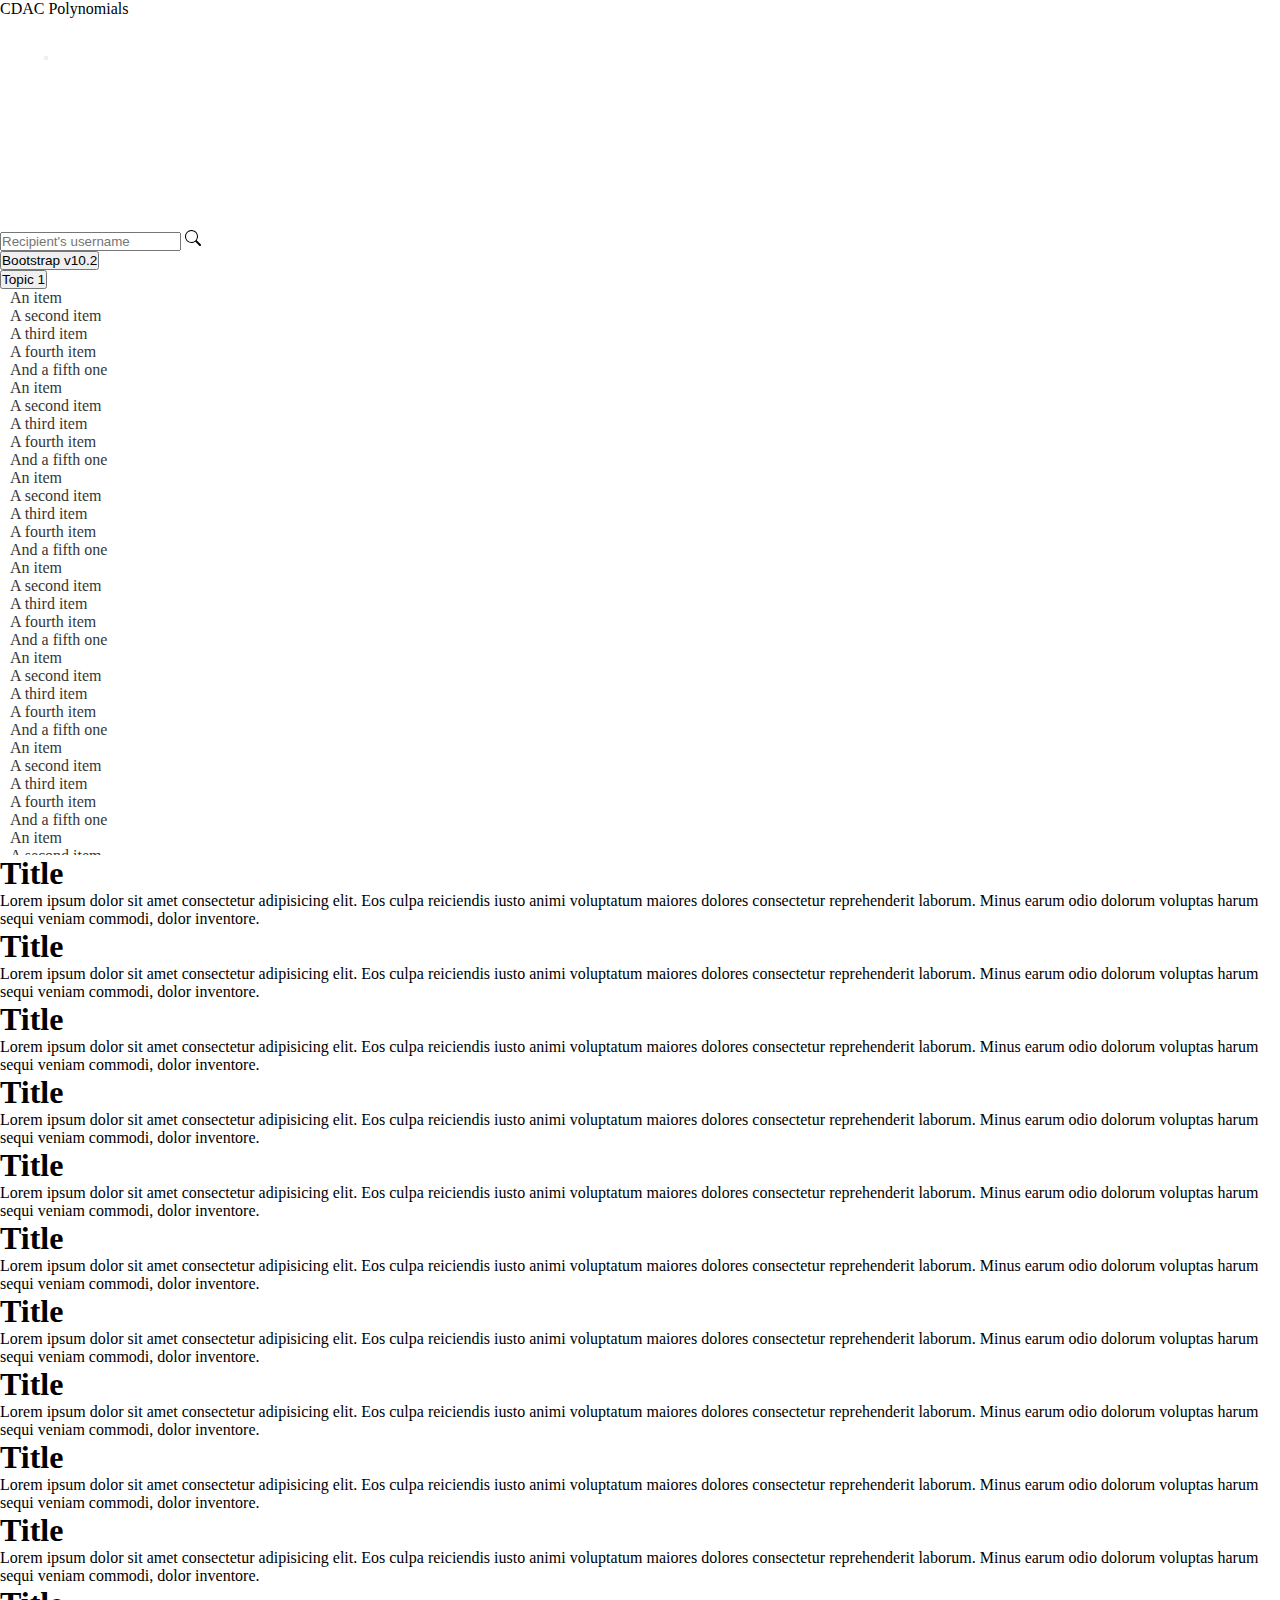
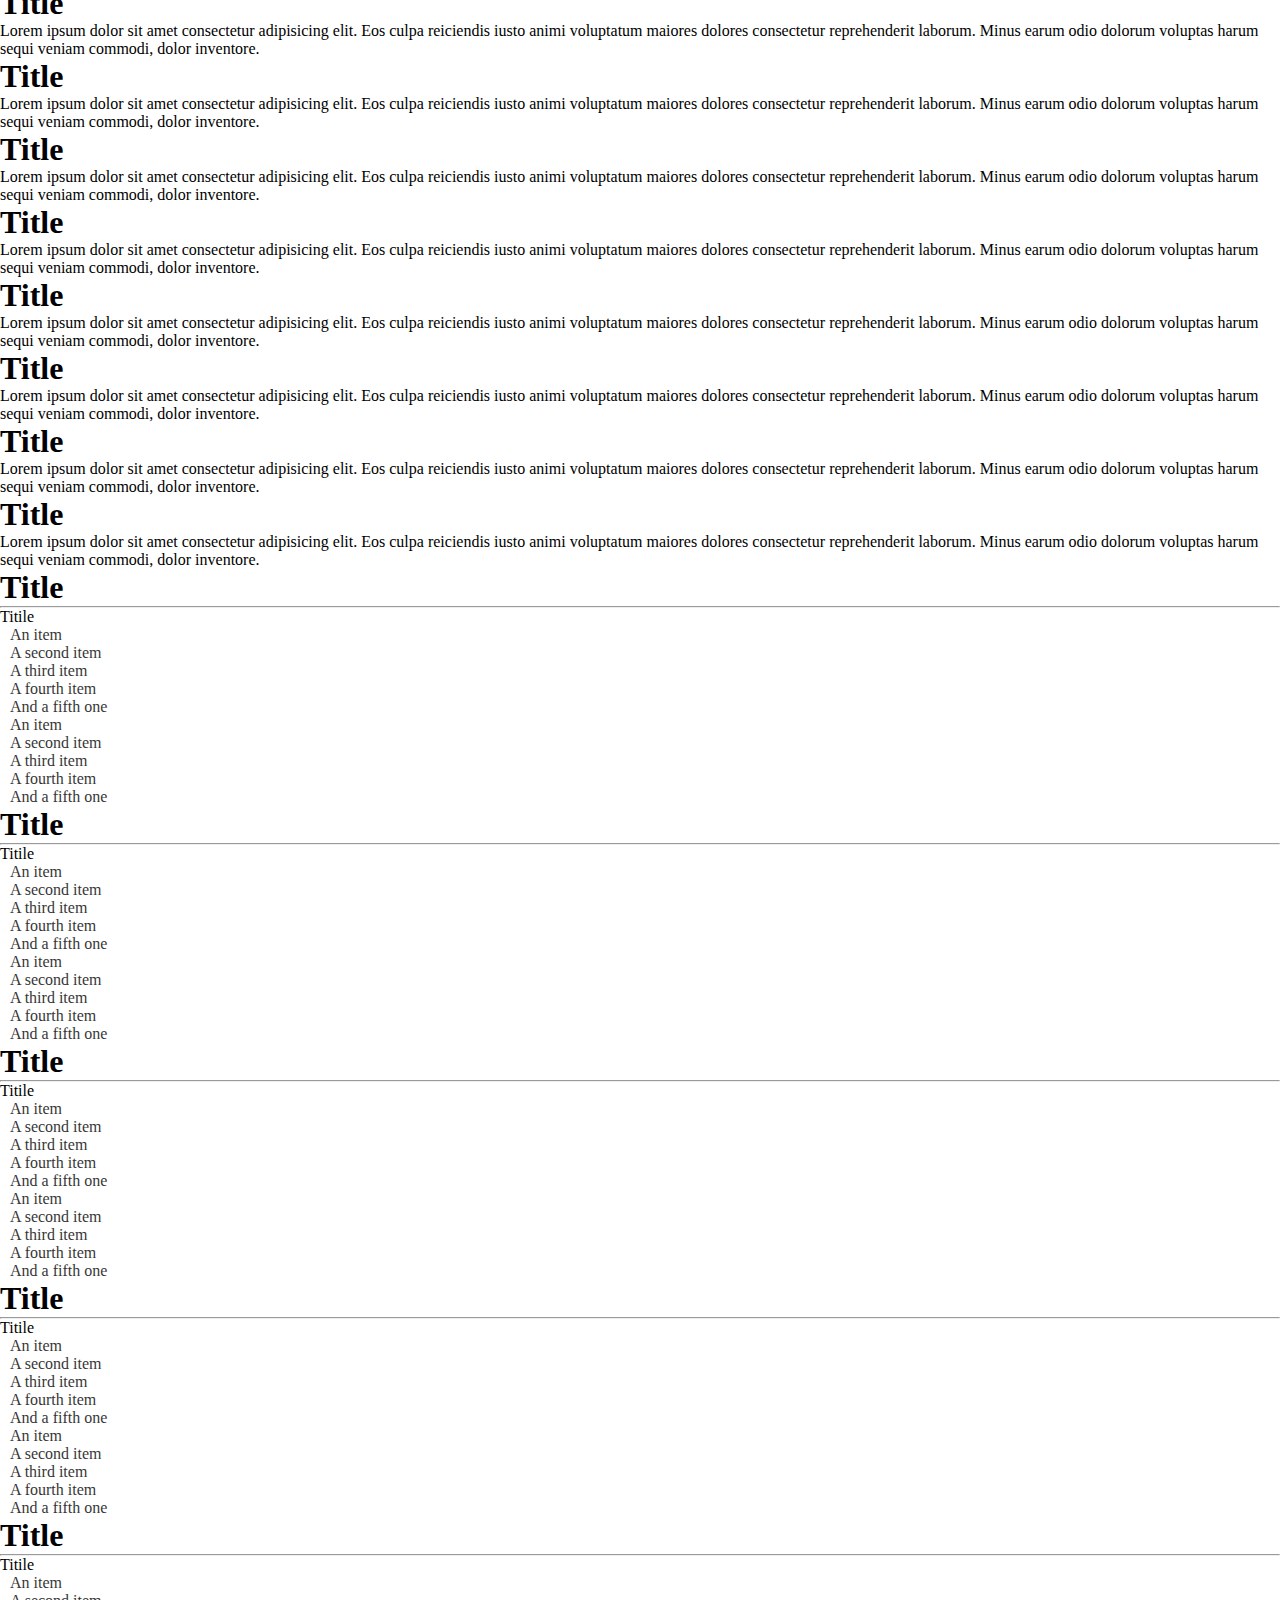
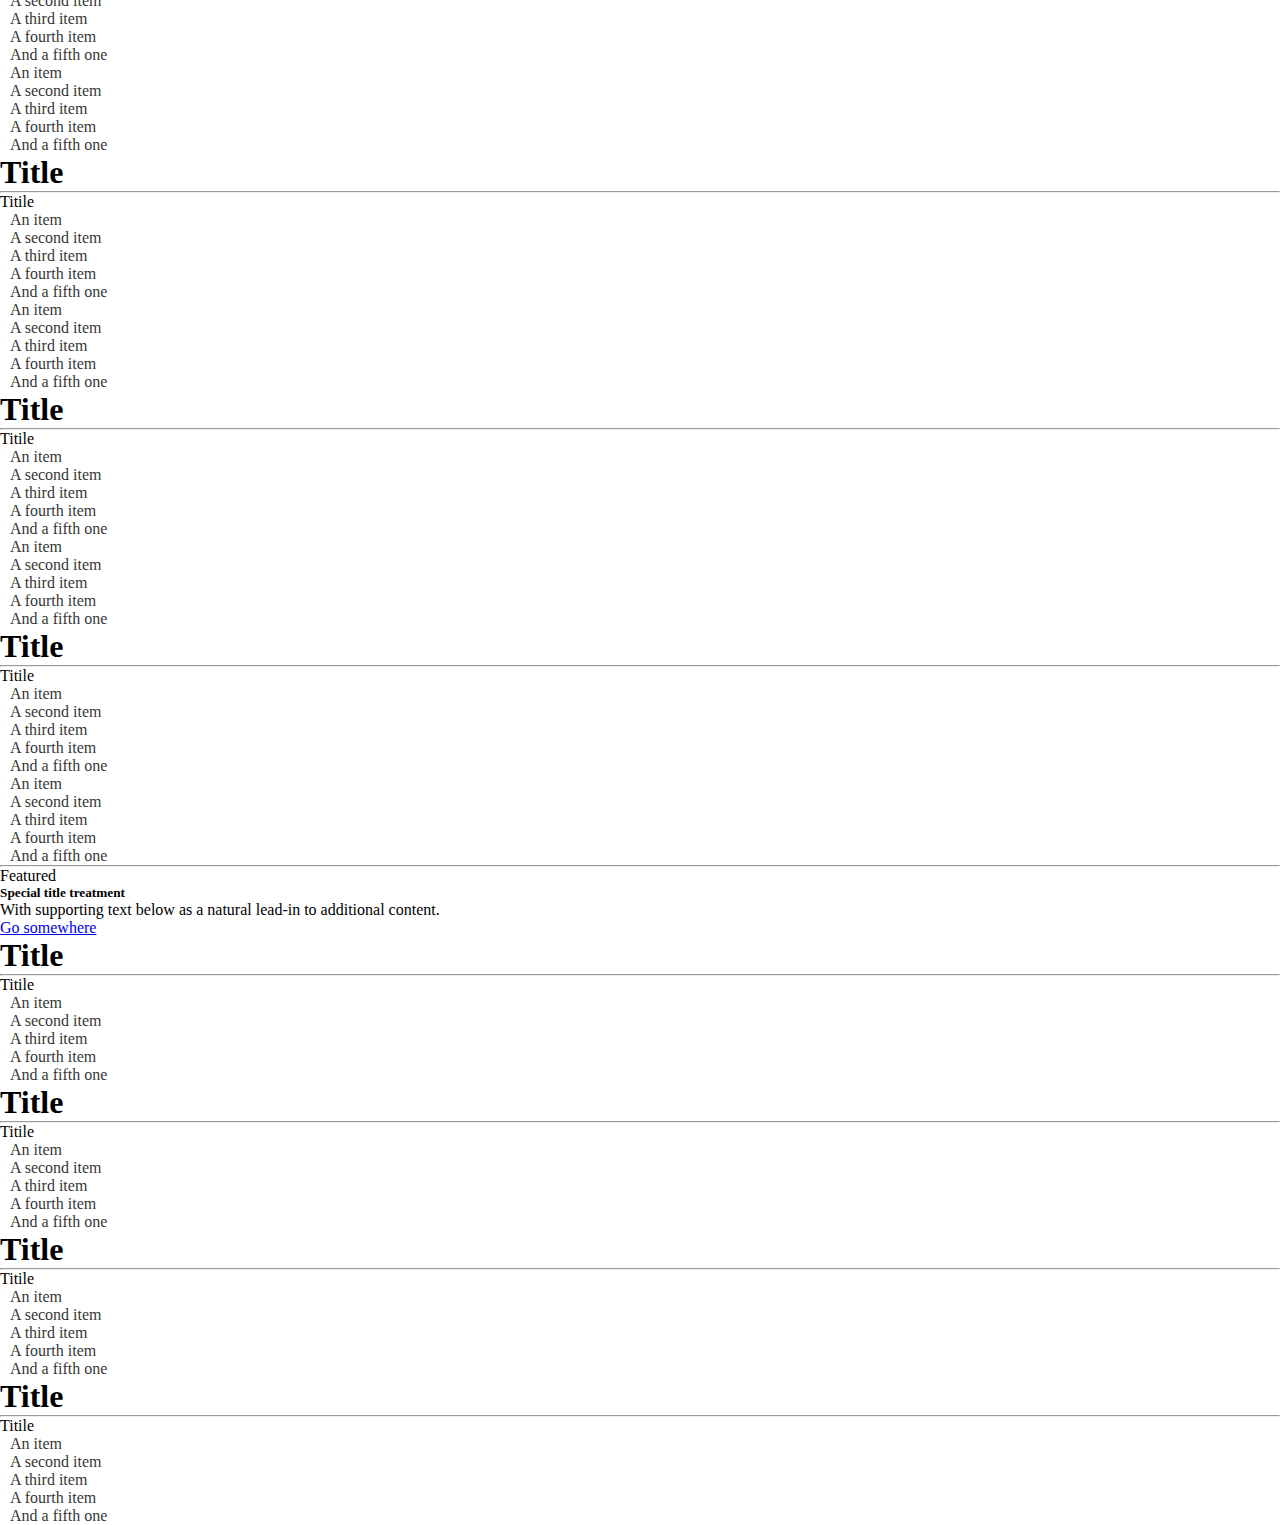
<file: index.html>
<!DOCTYPE html>
<html lang="en">

<head>
    <meta charset="UTF-8">
    <meta name="viewport" content="width=device-width, initial-scale=1.0">
    <title>CDAC|Home</title>
    <link href="https://cdn.jsdelivr.net/npm/bootstrap@5.0.2/dist/css/bootstrap.min.css" rel="stylesheet"
        integrity="sha384-EVSTQN3/azprG1Anm3QDgpJLIm9Nao0Yz1ztcQTwFspd3yD65VohhpuuCOmLASjC" crossorigin="anonymous">
    <link href="assets/css/style.css" rel="stylesheet" type="text/css" />
</head>

<body>
    <div class="container-fluid">
        <header class="">
            <div class="row">
                <div class="col-12 p-0">
                    <div class="alert alert-info text-center mb-0" role="alert">
                        CDAC Polynomials
                    </div>
                </div>
            </div>
            <div class="row bg-primary nav-row">
                <div class="col-4 p-0">
                    <nav class="navbar navbar-expand-lg navbar-light bg-light text-white">
                        <div class="container-fluid">
                            <a class="navbar-brand" href="#">
                                <svg xmlns="http://www.w3.org/2000/svg" width="16" height="16" fill="currentColor"
                                    class="bi bi-bootstrap" viewBox="0 0 16 16">
                                    <path
                                        d="M5.062 12h3.475c1.804 0 2.888-.908 2.888-2.396 0-1.102-.761-1.916-1.904-2.034v-.1c.832-.14 1.482-.93 1.482-1.816 0-1.3-.955-2.11-2.542-2.11H5.062zm1.313-4.875V4.658h1.78c.973 0 1.542.457 1.542 1.237 0 .802-.604 1.23-1.764 1.23zm0 3.762V8.162h1.822c1.236 0 1.887.463 1.887 1.348 0 .896-.627 1.377-1.811 1.377z" />
                                    <path
                                        d="M0 4a4 4 0 0 1 4-4h8a4 4 0 0 1 4 4v8a4 4 0 0 1-4 4H4a4 4 0 0 1-4-4zm4-3a3 3 0 0 0-3 3v8a3 3 0 0 0 3 3h8a3 3 0 0 0 3-3V4a3 3 0 0 0-3-3z" />
                                </svg>
                            </a>
                            <button class="navbar-toggler" type="button" data-bs-toggle="collapse"
                                data-bs-target="#navbarNav" aria-controls="navbarNav" aria-expanded="false"
                                aria-label="Toggle navigation">
                                <span class="navbar-toggler-icon"></span>
                            </button>
                            <div class="collapse navbar-collapse" id="navbarNav">
                                <ul class="navbar-nav">
                                    <li class="nav-item">
                                        <a class="nav-link active" aria-current="page" href="index.html">Home</a>
                                    </li>
                                    <li class="nav-item">
                                        <a class="nav-link" href="contact.html">Contact</a>
                                    </li>
                                    <li class="nav-item">
                                        <a class="nav-link" href="about.html">About</a>
                                    </li>
                                    <li class="nav-item">
                                        <a class="nav-link" href="services.html">Services</a>
                                    </li>
                                    <li class="nav-item">
                                        <a class="nav-link  btn btn-info btn-sm px-3" href="login.html">Login</a>
                                    </li>
                                    <li class="nav-item">
                                        <a class="nav-link btn btn-success btn-sm px-3 ms-2" href="register.html">Register</a>
                                    </li>

                                </ul>
                            </div>
                        </div>
                    </nav>
                </div>
                <div class="col-6"></div>
                <div class="col-2">
                    <ul class="nav">
                        <li class="nav-item">
                            <a class="nav-link" href="https://x.com/?lang=en">
                                <svg xmlns="http://www.w3.org/2000/svg" width="16" height="16" fill="currentColor"
                                    class="bi bi-twitter" viewBox="0 0 16 16">
                                    <path
                                        d="M5.026 15c6.038 0 9.341-5.003 9.341-9.334q.002-.211-.006-.422A6.7 6.7 0 0 0 16 3.542a6.7 6.7 0 0 1-1.889.518 3.3 3.3 0 0 0 1.447-1.817 6.5 6.5 0 0 1-2.087.793A3.286 3.286 0 0 0 7.875 6.03a9.32 9.32 0 0 1-6.767-3.429 3.29 3.29 0 0 0 1.018 4.382A3.3 3.3 0 0 1 .64 6.575v.045a3.29 3.29 0 0 0 2.632 3.218 3.2 3.2 0 0 1-.865.115 3 3 0 0 1-.614-.057 3.28 3.28 0 0 0 3.067 2.277A6.6 6.6 0 0 1 .78 13.58a6 6 0 0 1-.78-.045A9.34 9.34 0 0 0 5.026 15" />
                                </svg>
                            </a>
                        </li>
                        <li class="nav-item">
                            <a class="nav-link" href="https://github.com/">
                                <svg xmlns="http://www.w3.org/2000/svg" width="16" height="16" fill="currentColor"
                                    class="bi bi-github" viewBox="0 0 16 16">
                                    <path
                                        d="M8 0C3.58 0 0 3.58 0 8c0 3.54 2.29 6.53 5.47 7.59.4.07.55-.17.55-.38 0-.19-.01-.82-.01-1.49-2.01.37-2.53-.49-2.69-.94-.09-.23-.48-.94-.82-1.13-.28-.15-.68-.52-.01-.53.63-.01 1.08.58 1.23.82.72 1.21 1.87.87 2.33.66.07-.52.28-.87.51-1.07-1.78-.2-3.64-.89-3.64-3.95 0-.87.31-1.59.82-2.15-.08-.2-.36-1.02.08-2.12 0 0 .67-.21 2.2.82.64-.18 1.32-.27 2-.27s1.36.09 2 .27c1.53-1.04 2.2-.82 2.2-.82.44 1.1.16 1.92.08 2.12.51.56.82 1.27.82 2.15 0 3.07-1.87 3.75-3.65 3.95.29.25.54.73.54 1.48 0 1.07-.01 1.93-.01 2.2 0 .21.15.46.55.38A8.01 8.01 0 0 0 16 8c0-4.42-3.58-8-8-8" />
                                </svg>
                            </a>
                        </li>
                        <li class="nav-item">
                            <a class="nav-link" href="">
                                <svg xmlns="http://www.w3.org/2000/svg" width="16" height="16" fill="currentColor"
                                    class="bi bi-opencollective" viewBox="0 0 16 16">
                                    <path fill-opacity=".4"
                                        d="M12.995 8.195c0 .937-.312 1.912-.78 2.693l1.99 1.99c.976-1.327 1.6-2.966 1.6-4.683 0-1.795-.624-3.434-1.561-4.76l-2.068 2.028c.468.781.78 1.679.78 2.732z" />
                                    <path
                                        d="M8 13.151a4.995 4.995 0 1 1 0-9.99c1.015 0 1.951.273 2.732.82l1.95-2.03a7.805 7.805 0 1 0 .04 12.449l-1.951-2.03a5.07 5.07 0 0 1-2.732.781z" />
                                </svg>
                            </a>
                        </li>

                    </ul>
                </div>
            </div>

            <div class="row shadow">
                <div class="col-3 p-0">
                    <div class="input-group py-2">
                        <input type="text" class="form-control" placeholder="Recipient's username"
                            aria-label="Recipient's username" aria-describedby="basic-addon2">
                        <span class="input-group-text" id="basic-addon2">
                            <svg xmlns="http://www.w3.org/2000/svg" width="16" height="16" fill="currentColor"
                                class="bi bi-search" viewBox="0 0 16 16">
                                <path
                                    d="M11.742 10.344a6.5 6.5 0 1 0-1.397 1.398h-.001q.044.06.098.115l3.85 3.85a1 1 0 0 0 1.415-1.414l-3.85-3.85a1 1 0 0 0-.115-.1zM12 6.5a5.5 5.5 0 1 1-11 0 5.5 5.5 0 0 1 11 0" />
                            </svg>
                        </span>
                    </div>
                </div>
                <div class="col-7"></div>
                <div class="col-2 py-2">
                    <button type="button" class="btn btn-outline-danger">Bootstrap v10.2</button>
                </div>
            </div>
        </header>
        <main>
            <div class="row pt-3">
                <div class="col-2 pt-5 links-div">


                    <div class="accordion" id="acc">
                        <div class="accordion-item">
                          
                            <button class="accordion-button" type="button" data-bs-toggle="collapse" data-bs-target="#first" >
                              Topic 1
                            </button>
                          
                          <div id="first" class="accordion-collapse collapse show"  data-bs-parent="#acc">
                            <ul class="list-group">
                                <li class="list-group-item">An item</li>
                                <li class="list-group-item">A second item</li>
                                <li class="list-group-item">A third item</li>
                                <li class="list-group-item">A fourth item</li>
                                <li class="list-group-item">And a fifth one</li>
                                <li class="list-group-item">An item</li>
                                <li class="list-group-item">A second item</li>
                                <li class="list-group-item">A third item</li>
                                <li class="list-group-item">A fourth item</li>
                                <li class="list-group-item">And a fifth one</li>
                                <li class="list-group-item">An item</li>
                                <li class="list-group-item">A second item</li>
                                <li class="list-group-item">A third item</li>
                                <li class="list-group-item">A fourth item</li>
                                <li class="list-group-item">And a fifth one</li>
                                <li class="list-group-item">An item</li>
                                <li class="list-group-item">A second item</li>
                                <li class="list-group-item">A third item</li>
                                <li class="list-group-item">A fourth item</li>
                                <li class="list-group-item">And a fifth one</li>
                                <li class="list-group-item">An item</li>
                                <li class="list-group-item">A second item</li>
                                <li class="list-group-item">A third item</li>
                                <li class="list-group-item">A fourth item</li>
                                <li class="list-group-item">And a fifth one</li>
                                <li class="list-group-item">An item</li>
                                <li class="list-group-item">A second item</li>
                                <li class="list-group-item">A third item</li>
                                <li class="list-group-item">A fourth item</li>
                                <li class="list-group-item">And a fifth one</li>
                                <li class="list-group-item">An item</li>
                                <li class="list-group-item">A second item</li>
                                <li class="list-group-item">A third item</li>
                                <li class="list-group-item">A fourth item</li>
                                <li class="list-group-item">And a fifth one</li>
                                <li class="list-group-item">An item</li>
                                <li class="list-group-item">A second item</li>
                                <li class="list-group-item">A third item</li>
                                <li class="list-group-item">A fourth item</li>
                                <li class="list-group-item">And a fifth one</li>
                                <li class="list-group-item">An item</li>
                                <li class="list-group-item">A second item</li>
                                <li class="list-group-item">A third item</li>
                                <li class="list-group-item">A fourth item</li>
                                <li class="list-group-item">And a fifth one</li>
                                <li class="list-group-item">An item</li>
                                <li class="list-group-item">A second item</li>
                                <li class="list-group-item">A third item</li>
                                <li class="list-group-item">A fourth item</li>
                                <li class="list-group-item">And a fifth one</li>
                                <li class="list-group-item">An item</li>
                                <li class="list-group-item">A second item</li>
                                <li class="list-group-item">A third item</li>
                                <li class="list-group-item">A fourth item</li>
                                <li class="list-group-item">And a fifth one</li>
                            </ul>
                          </div>
                        </div>
                        <div class="accordion-item">
                          
                            <button class="accordion-button" type="button" data-bs-toggle="collapse" data-bs-target="#second" >
                                Topic 2
                            </button>
                          
                          <div id="second" class="accordion-collapse collapse show"  data-bs-parent="#acc">
                            <ul class="list-group">
                                <li class="list-group-item">An item</li>
                                <li class="list-group-item">A second item</li>
                                <li class="list-group-item">A third item</li>
                                <li class="list-group-item">A fourth item</li>
                                <li class="list-group-item">And a fifth one</li>
                                <li class="list-group-item">An item</li>
                                <li class="list-group-item">A second item</li>
                                <li class="list-group-item">A third item</li>
                                <li class="list-group-item">A fourth item</li>
                                <li class="list-group-item">And a fifth one</li>
                                <li class="list-group-item">An item</li>
                                <li class="list-group-item">A second item</li>
                                <li class="list-group-item">A third item</li>
                                <li class="list-group-item">A fourth item</li>
                                <li class="list-group-item">And a fifth one</li>
                                <li class="list-group-item">An item</li>
                                <li class="list-group-item">A second item</li>
                                <li class="list-group-item">A third item</li>
                                <li class="list-group-item">A fourth item</li>
                                <li class="list-group-item">And a fifth one</li>
                                <li class="list-group-item">An item</li>
                                <li class="list-group-item">A second item</li>
                                <li class="list-group-item">A third item</li>
                                <li class="list-group-item">A fourth item</li>
                                <li class="list-group-item">And a fifth one</li>
                                <li class="list-group-item">An item</li>
                                <li class="list-group-item">A second item</li>
                                <li class="list-group-item">A third item</li>
                                <li class="list-group-item">A fourth item</li>
                                <li class="list-group-item">And a fifth one</li>
                                <li class="list-group-item">An item</li>
                                <li class="list-group-item">A second item</li>
                                <li class="list-group-item">A third item</li>
                                <li class="list-group-item">A fourth item</li>
                                <li class="list-group-item">And a fifth one</li>
                                <li class="list-group-item">An item</li>
                                <li class="list-group-item">A second item</li>
                                <li class="list-group-item">A third item</li>
                                <li class="list-group-item">A fourth item</li>
                                <li class="list-group-item">And a fifth one</li>
                                <li class="list-group-item">An item</li>
                                <li class="list-group-item">A second item</li>
                                <li class="list-group-item">A third item</li>
                                <li class="list-group-item">A fourth item</li>
                                <li class="list-group-item">And a fifth one</li>
                                <li class="list-group-item">An item</li>
                                <li class="list-group-item">A second item</li>
                                <li class="list-group-item">A third item</li>
                                <li class="list-group-item">A fourth item</li>
                                <li class="list-group-item">And a fifth one</li>
                                <li class="list-group-item">An item</li>
                                <li class="list-group-item">A second item</li>
                                <li class="list-group-item">A third item</li>
                                <li class="list-group-item">A fourth item</li>
                                <li class="list-group-item">And a fifth one</li>
                            </ul>
                          </div>
                        </div>
                        <div class="accordion-item">
                          
                            <button class="accordion-button" type="button" data-bs-toggle="collapse" data-bs-target="#three" >
                                Topic 3
                            </button>
                          
                          <div id="three" class="accordion-collapse collapse show"  data-bs-parent="#acc">
                            <ul class="list-group">
                                <li class="list-group-item">An item</li>
                                <li class="list-group-item">A second item</li>
                                <li class="list-group-item">A third item</li>
                                <li class="list-group-item">A fourth item</li>
                                <li class="list-group-item">And a fifth one</li>
                                <li class="list-group-item">An item</li>
                                <li class="list-group-item">A second item</li>
                                <li class="list-group-item">A third item</li>
                                <li class="list-group-item">A fourth item</li>
                                <li class="list-group-item">And a fifth one</li>
                                <li class="list-group-item">An item</li>
                                <li class="list-group-item">A second item</li>
                                <li class="list-group-item">A third item</li>
                                <li class="list-group-item">A fourth item</li>
                                <li class="list-group-item">And a fifth one</li>
                                <li class="list-group-item">An item</li>
                                <li class="list-group-item">A second item</li>
                                <li class="list-group-item">A third item</li>
                                <li class="list-group-item">A fourth item</li>
                                <li class="list-group-item">And a fifth one</li>
                                <li class="list-group-item">An item</li>
                                <li class="list-group-item">A second item</li>
                                <li class="list-group-item">A third item</li>
                                <li class="list-group-item">A fourth item</li>
                                <li class="list-group-item">And a fifth one</li>
                                <li class="list-group-item">An item</li>
                                <li class="list-group-item">A second item</li>
                                <li class="list-group-item">A third item</li>
                                <li class="list-group-item">A fourth item</li>
                                <li class="list-group-item">And a fifth one</li>
                                <li class="list-group-item">An item</li>
                                <li class="list-group-item">A second item</li>
                                <li class="list-group-item">A third item</li>
                                <li class="list-group-item">A fourth item</li>
                                <li class="list-group-item">And a fifth one</li>
                                <li class="list-group-item">An item</li>
                                <li class="list-group-item">A second item</li>
                                <li class="list-group-item">A third item</li>
                                <li class="list-group-item">A fourth item</li>
                                <li class="list-group-item">And a fifth one</li>
                                <li class="list-group-item">An item</li>
                                <li class="list-group-item">A second item</li>
                                <li class="list-group-item">A third item</li>
                                <li class="list-group-item">A fourth item</li>
                                <li class="list-group-item">And a fifth one</li>
                                <li class="list-group-item">An item</li>
                                <li class="list-group-item">A second item</li>
                                <li class="list-group-item">A third item</li>
                                <li class="list-group-item">A fourth item</li>
                                <li class="list-group-item">And a fifth one</li>
                                <li class="list-group-item">An item</li>
                                <li class="list-group-item">A second item</li>
                                <li class="list-group-item">A third item</li>
                                <li class="list-group-item">A fourth item</li>
                                <li class="list-group-item">And a fifth one</li>
                            </ul>
                          </div>
                        </div>
                      
                      </div>




                   
                  
                </div>
                <div class="col-8">
                    <div class="container">
                        <div class="alert alert-light" role="alert">
                            <h1 class="display-6">
                                Title
                            </h1>
                            <p class="bg-light p-3">
                                Lorem ipsum dolor sit amet consectetur adipisicing elit. Eos culpa reiciendis iusto
                                animi voluptatum maiores dolores consectetur reprehenderit laborum. Minus earum odio
                                dolorum voluptas harum sequi veniam commodi, dolor inventore.
                            </p>
                        </div>
                        <div class="alert alert-light" role="alert">
                            <h1 class="display-6">
                                Title
                            </h1>
                            <p class="bg-light p-3">
                                Lorem ipsum dolor sit amet consectetur adipisicing elit. Eos culpa reiciendis iusto
                                animi voluptatum maiores dolores consectetur reprehenderit laborum. Minus earum odio
                                dolorum voluptas harum sequi veniam commodi, dolor inventore.
                            </p>
                        </div>
                        <div class="alert alert-light" role="alert">
                            <h1 class="display-6">
                                Title
                            </h1>
                            <p class="bg-light p-3">
                                Lorem ipsum dolor sit amet consectetur adipisicing elit. Eos culpa reiciendis iusto
                                animi voluptatum maiores dolores consectetur reprehenderit laborum. Minus earum odio
                                dolorum voluptas harum sequi veniam commodi, dolor inventore.
                            </p>
                        </div>
                        <div class="alert alert-light" role="alert">
                            <h1 class="display-6">
                                Title
                            </h1>
                            <p class="bg-light p-3">
                                Lorem ipsum dolor sit amet consectetur adipisicing elit. Eos culpa reiciendis iusto
                                animi voluptatum maiores dolores consectetur reprehenderit laborum. Minus earum odio
                                dolorum voluptas harum sequi veniam commodi, dolor inventore.
                            </p>
                        </div>
                        <div class="alert alert-light" role="alert">
                            <h1 class="display-6">
                                Title
                            </h1>
                            <p class="bg-light p-3">
                                Lorem ipsum dolor sit amet consectetur adipisicing elit. Eos culpa reiciendis iusto
                                animi voluptatum maiores dolores consectetur reprehenderit laborum. Minus earum odio
                                dolorum voluptas harum sequi veniam commodi, dolor inventore.
                            </p>
                        </div>
                        <div class="alert alert-light" role="alert">
                            <h1 class="display-6">
                                Title
                            </h1>
                            <p class="bg-light p-3">
                                Lorem ipsum dolor sit amet consectetur adipisicing elit. Eos culpa reiciendis iusto
                                animi voluptatum maiores dolores consectetur reprehenderit laborum. Minus earum odio
                                dolorum voluptas harum sequi veniam commodi, dolor inventore.
                            </p>
                        </div>
                        <div class="alert alert-light" role="alert">
                            <h1 class="display-6">
                                Title
                            </h1>
                            <p class="bg-light p-3">
                                Lorem ipsum dolor sit amet consectetur adipisicing elit. Eos culpa reiciendis iusto
                                animi voluptatum maiores dolores consectetur reprehenderit laborum. Minus earum odio
                                dolorum voluptas harum sequi veniam commodi, dolor inventore.
                            </p>
                        </div>
                        <div class="alert alert-light" role="alert">
                            <h1 class="display-6">
                                Title
                            </h1>
                            <p class="bg-light p-3">
                                Lorem ipsum dolor sit amet consectetur adipisicing elit. Eos culpa reiciendis iusto
                                animi voluptatum maiores dolores consectetur reprehenderit laborum. Minus earum odio
                                dolorum voluptas harum sequi veniam commodi, dolor inventore.
                            </p>
                        </div>
                        <div class="alert alert-light" role="alert">
                            <h1 class="display-6">
                                Title
                            </h1>
                            <p class="bg-light p-3">
                                Lorem ipsum dolor sit amet consectetur adipisicing elit. Eos culpa reiciendis iusto
                                animi voluptatum maiores dolores consectetur reprehenderit laborum. Minus earum odio
                                dolorum voluptas harum sequi veniam commodi, dolor inventore.
                            </p>
                        </div>
                        <div class="alert alert-light" role="alert">
                            <h1 class="display-6">
                                Title
                            </h1>
                            <p class="bg-light p-3">
                                Lorem ipsum dolor sit amet consectetur adipisicing elit. Eos culpa reiciendis iusto
                                animi voluptatum maiores dolores consectetur reprehenderit laborum. Minus earum odio
                                dolorum voluptas harum sequi veniam commodi, dolor inventore.
                            </p>
                        </div>
                        <div class="alert alert-light" role="alert">
                            <h1 class="display-6">
                                Title
                            </h1>
                            <p class="bg-light p-3">
                                Lorem ipsum dolor sit amet consectetur adipisicing elit. Eos culpa reiciendis iusto
                                animi voluptatum maiores dolores consectetur reprehenderit laborum. Minus earum odio
                                dolorum voluptas harum sequi veniam commodi, dolor inventore.
                            </p>
                        </div>
                        <div class="alert alert-light" role="alert">
                            <h1 class="display-6">
                                Title
                            </h1>
                            <p class="bg-light p-3">
                                Lorem ipsum dolor sit amet consectetur adipisicing elit. Eos culpa reiciendis iusto
                                animi voluptatum maiores dolores consectetur reprehenderit laborum. Minus earum odio
                                dolorum voluptas harum sequi veniam commodi, dolor inventore.
                            </p>
                        </div>
                        <div class="alert alert-light" role="alert">
                            <h1 class="display-6">
                                Title
                            </h1>
                            <p class="bg-light p-3">
                                Lorem ipsum dolor sit amet consectetur adipisicing elit. Eos culpa reiciendis iusto
                                animi voluptatum maiores dolores consectetur reprehenderit laborum. Minus earum odio
                                dolorum voluptas harum sequi veniam commodi, dolor inventore.
                            </p>
                        </div>
                        <div class="alert alert-light" role="alert">
                            <h1 class="display-6">
                                Title
                            </h1>
                            <p class="bg-light p-3">
                                Lorem ipsum dolor sit amet consectetur adipisicing elit. Eos culpa reiciendis iusto
                                animi voluptatum maiores dolores consectetur reprehenderit laborum. Minus earum odio
                                dolorum voluptas harum sequi veniam commodi, dolor inventore.
                            </p>
                        </div>
                        <div class="alert alert-light" role="alert">
                            <h1 class="display-6">
                                Title
                            </h1>
                            <p class="bg-light p-3">
                                Lorem ipsum dolor sit amet consectetur adipisicing elit. Eos culpa reiciendis iusto
                                animi voluptatum maiores dolores consectetur reprehenderit laborum. Minus earum odio
                                dolorum voluptas harum sequi veniam commodi, dolor inventore.
                            </p>
                        </div>
                        <div class="alert alert-light" role="alert">
                            <h1 class="display-6">
                                Title
                            </h1>
                            <p class="bg-light p-3">
                                Lorem ipsum dolor sit amet consectetur adipisicing elit. Eos culpa reiciendis iusto
                                animi voluptatum maiores dolores consectetur reprehenderit laborum. Minus earum odio
                                dolorum voluptas harum sequi veniam commodi, dolor inventore.
                            </p>
                        </div>
                        <div class="alert alert-light" role="alert">
                            <h1 class="display-6">
                                Title
                            </h1>
                            <p class="bg-light p-3">
                                Lorem ipsum dolor sit amet consectetur adipisicing elit. Eos culpa reiciendis iusto
                                animi voluptatum maiores dolores consectetur reprehenderit laborum. Minus earum odio
                                dolorum voluptas harum sequi veniam commodi, dolor inventore.
                            </p>
                        </div>
                        <div class="alert alert-light" role="alert">
                            <h1 class="display-6">
                                Title
                            </h1>
                            <p class="bg-light p-3">
                                Lorem ipsum dolor sit amet consectetur adipisicing elit. Eos culpa reiciendis iusto
                                animi voluptatum maiores dolores consectetur reprehenderit laborum. Minus earum odio
                                dolorum voluptas harum sequi veniam commodi, dolor inventore.
                            </p>
                        </div>
                    </div>

                </div>
                <div class="col-2">
                    <h1 class="display-6">
                        Title
                    </h1>
                    <hr>
                    <dl>
                        <dt>
                            Titile
                        </dt>
                        <dd>
                            <ul class="list-group">
                                <li class="list-group-item">An item</li>
                                <li class="list-group-item">A second item</li>
                                <li class="list-group-item">A third item</li>
                                <li class="list-group-item">A fourth item</li>
                                <li class="list-group-item">And a fifth one</li>
                                <li class="list-group-item">An item</li>
                                <li class="list-group-item">A second item</li>
                                <li class="list-group-item">A third item</li>
                                <li class="list-group-item">A fourth item</li>
                                <li class="list-group-item">And a fifth one</li>
                                </ul>
                        </dd>
                    </dl>
                    <h1 class="display-6">
                        Title
                    </h1>
                    <hr>
                    <dl>
                        <dt>
                            Titile
                        </dt>
                        <dd>
                            <ul class="list-group">
                                <li class="list-group-item">An item</li>
                                <li class="list-group-item">A second item</li>
                                <li class="list-group-item">A third item</li>
                                <li class="list-group-item">A fourth item</li>
                                <li class="list-group-item">And a fifth one</li>
                                <li class="list-group-item">An item</li>
                                <li class="list-group-item">A second item</li>
                                <li class="list-group-item">A third item</li>
                                <li class="list-group-item">A fourth item</li>
                                <li class="list-group-item">And a fifth one</li>
                                </ul>
                        </dd>
                    </dl>
                    <h1 class="display-6">
                        Title
                    </h1>
                    <hr>
                    <dl>
                        <dt>
                            Titile
                        </dt>
                        <dd>
                            <ul class="list-group">
                                <li class="list-group-item">An item</li>
                                <li class="list-group-item">A second item</li>
                                <li class="list-group-item">A third item</li>
                                <li class="list-group-item">A fourth item</li>
                                <li class="list-group-item">And a fifth one</li>
                                <li class="list-group-item">An item</li>
                                <li class="list-group-item">A second item</li>
                                <li class="list-group-item">A third item</li>
                                <li class="list-group-item">A fourth item</li>
                                <li class="list-group-item">And a fifth one</li>
                                </ul>
                        </dd>
                    </dl>
                    <h1 class="display-6">
                        Title
                    </h1>
                    <hr>
                    <dl>
                        <dt>
                            Titile
                        </dt>
                        <dd>
                            <ul class="list-group">
                                <li class="list-group-item">An item</li>
                                <li class="list-group-item">A second item</li>
                                <li class="list-group-item">A third item</li>
                                <li class="list-group-item">A fourth item</li>
                                <li class="list-group-item">And a fifth one</li>
                                <li class="list-group-item">An item</li>
                                <li class="list-group-item">A second item</li>
                                <li class="list-group-item">A third item</li>
                                <li class="list-group-item">A fourth item</li>
                                <li class="list-group-item">And a fifth one</li>
                                </ul>
                        </dd>
                    </dl>
                    <h1 class="display-6">
                        Title
                    </h1>
                    <hr>
                    <dl>
                        <dt>
                            Titile
                        </dt>
                        <dd>
                            <ul class="list-group">
                                <li class="list-group-item">An item</li>
                                <li class="list-group-item">A second item</li>
                                <li class="list-group-item">A third item</li>
                                <li class="list-group-item">A fourth item</li>
                                <li class="list-group-item">And a fifth one</li>
                                <li class="list-group-item">An item</li>
                                <li class="list-group-item">A second item</li>
                                <li class="list-group-item">A third item</li>
                                <li class="list-group-item">A fourth item</li>
                                <li class="list-group-item">And a fifth one</li>
                                </ul>
                        </dd>
                    </dl>
                    <h1 class="display-6">
                        Title
                    </h1>
                    <hr>
                    <dl>
                        <dt>
                            Titile
                        </dt>
                        <dd>
                            <ul class="list-group">
                                <li class="list-group-item">An item</li>
                                <li class="list-group-item">A second item</li>
                                <li class="list-group-item">A third item</li>
                                <li class="list-group-item">A fourth item</li>
                                <li class="list-group-item">And a fifth one</li>
                                <li class="list-group-item">An item</li>
                                <li class="list-group-item">A second item</li>
                                <li class="list-group-item">A third item</li>
                                <li class="list-group-item">A fourth item</li>
                                <li class="list-group-item">And a fifth one</li>
                                </ul>
                        </dd>
                    </dl>
                    <h1 class="display-6">
                        Title
                    </h1>
                    <hr>
                    <dl>
                        <dt>
                            Titile
                        </dt>
                        <dd>
                            <ul class="list-group">
                                <li class="list-group-item">An item</li>
                                <li class="list-group-item">A second item</li>
                                <li class="list-group-item">A third item</li>
                                <li class="list-group-item">A fourth item</li>
                                <li class="list-group-item">And a fifth one</li>
                                <li class="list-group-item">An item</li>
                                <li class="list-group-item">A second item</li>
                                <li class="list-group-item">A third item</li>
                                <li class="list-group-item">A fourth item</li>
                                <li class="list-group-item">And a fifth one</li>
                                </ul>
                        </dd>
                    </dl>
                    <h1 class="display-6">
                        Title
                    </h1>
                    <hr>
                    <dl>
                        <dt>
                            Titile
                        </dt>
                        <dd>
                            <ul class="list-group">
                                <li class="list-group-item">An item</li>
                                <li class="list-group-item">A second item</li>
                                <li class="list-group-item">A third item</li>
                                <li class="list-group-item">A fourth item</li>
                                <li class="list-group-item">And a fifth one</li>
                                <li class="list-group-item">An item</li>
                                <li class="list-group-item">A second item</li>
                                <li class="list-group-item">A third item</li>
                                <li class="list-group-item">A fourth item</li>
                                <li class="list-group-item">And a fifth one</li>
                                </ul>
                        </dd>
                    </dl>
                </div>
            </div>
        </main>
        <footer class="">
            <hr>
            <div class="row p-0">
                <div class="col-3 p-0">
                    <div class="card">
                        <div class="card-header">
                          Featured
                        </div>
                        <div class="card-body">
                          <h5 class="card-title">Special title treatment</h5>
                          <p class="card-text">With supporting text below as a natural lead-in to additional content.</p>
                          <a href="#" class="btn btn-primary">Go somewhere</a>
                        </div>
                      </div>
                </div>
                <div class="col-9">
                    <div class="row">
                        <div class="col-3">
                            <h1 class="display-6">
                                Title
                            </h1>
                            <hr>
                            <dl>
                                <dt>
                                    Titile
                                </dt>
                                <dd>
                                    <ul class="list-group">
                                        <li class="list-group-item">An item</li>
                                        <li class="list-group-item">A second item</li>
                                        <li class="list-group-item">A third item</li>
                                        <li class="list-group-item">A fourth item</li>
                                        <li class="list-group-item">And a fifth one</li>
                                      
                                        </ul>
                                </dd>
                            </dl>
                        </div>
                        <div class="col-3">
                            <h1 class="display-6">
                                Title
                            </h1>
                            <hr>
                            <dl>
                                <dt>
                                    Titile
                                </dt>
                                <dd>
                                    <ul class="list-group">
                                        <li class="list-group-item">An item</li>
                                        <li class="list-group-item">A second item</li>
                                        <li class="list-group-item">A third item</li>
                                        <li class="list-group-item">A fourth item</li>
                                        <li class="list-group-item">And a fifth one</li>
                                      
                                        </ul>
                                </dd>
                            </dl>
                        </div>
                        <div class="col-3">
                            <h1 class="display-6">
                                Title
                            </h1>
                            <hr>
                            <dl>
                                <dt>
                                    Titile
                                </dt>
                                <dd>
                                    <ul class="list-group">
                                        <li class="list-group-item">An item</li>
                                        <li class="list-group-item">A second item</li>
                                        <li class="list-group-item">A third item</li>
                                        <li class="list-group-item">A fourth item</li>
                                        <li class="list-group-item">And a fifth one</li>
                                      
                                        </ul>
                                </dd>
                            </dl>
                        </div>
                        <div class="col-3">
                            <h1 class="display-6">
                                Title
                            </h1>
                            <hr>
                            <dl>
                                <dt>
                                    Titile
                                </dt>
                                <dd>
                                    <ul class="list-group">
                                        <li class="list-group-item">An item</li>
                                        <li class="list-group-item">A second item</li>
                                        <li class="list-group-item">A third item</li>
                                        <li class="list-group-item">A fourth item</li>
                                        <li class="list-group-item">And a fifth one</li>
                                        
                                        </ul>
                                </dd>
                            </dl>
                        </div>
                    </div>
                </div>
            </div>
        </footer>
    </div>
    <script src="https://cdn.jsdelivr.net/npm/bootstrap@5.0.2/dist/js/bootstrap.bundle.min.js"
        integrity="sha384-MrcW6ZMFYlzcLA8Nl+NtUVF0sA7MsXsP1UyJoMp4YLEuNSfAP+JcXn/tWtIaxVXM"
        crossorigin="anonymous"></script>
</body>

</html>
</file>
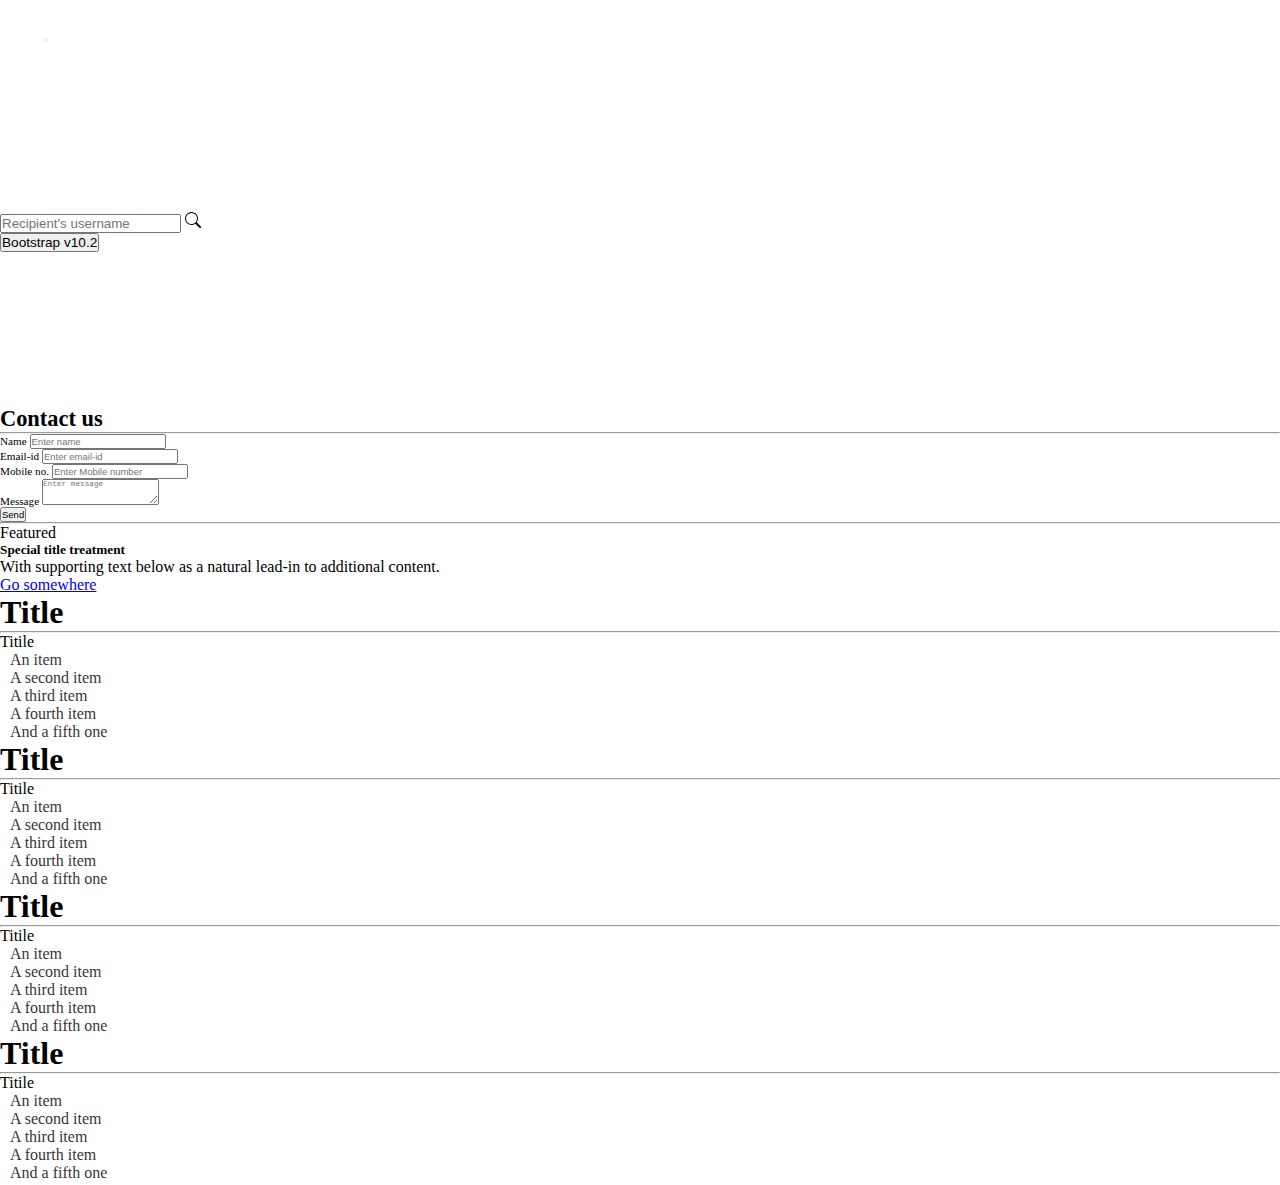
<file: contact.html>
<!DOCTYPE html>
<html lang="en">

<head>
    <meta charset="UTF-8">
    <meta name="viewport" content="width=device-width, initial-scale=1.0">
    <title>Document</title>
    <link href="https://cdn.jsdelivr.net/npm/bootstrap@5.0.2/dist/css/bootstrap.min.css" rel="stylesheet"
        integrity="sha384-EVSTQN3/azprG1Anm3QDgpJLIm9Nao0Yz1ztcQTwFspd3yD65VohhpuuCOmLASjC" crossorigin="anonymous">
    <link href="assets/css/style.css" rel="stylesheet" type="text/css" />
</head>

<body>
    <div class="container-fluid">
        <header class="">
            <div class="row bg-primary nav-row">
                <div class="col-4 p-0">
                    <nav class="navbar navbar-expand-lg navbar-light bg-light text-white">
                        <div class="container-fluid">
                            <a class="navbar-brand" href="#">
                                <svg xmlns="http://www.w3.org/2000/svg" width="16" height="16" fill="currentColor"
                                    class="bi bi-bootstrap" viewBox="0 0 16 16">
                                    <path
                                        d="M5.062 12h3.475c1.804 0 2.888-.908 2.888-2.396 0-1.102-.761-1.916-1.904-2.034v-.1c.832-.14 1.482-.93 1.482-1.816 0-1.3-.955-2.11-2.542-2.11H5.062zm1.313-4.875V4.658h1.78c.973 0 1.542.457 1.542 1.237 0 .802-.604 1.23-1.764 1.23zm0 3.762V8.162h1.822c1.236 0 1.887.463 1.887 1.348 0 .896-.627 1.377-1.811 1.377z" />
                                    <path
                                        d="M0 4a4 4 0 0 1 4-4h8a4 4 0 0 1 4 4v8a4 4 0 0 1-4 4H4a4 4 0 0 1-4-4zm4-3a3 3 0 0 0-3 3v8a3 3 0 0 0 3 3h8a3 3 0 0 0 3-3V4a3 3 0 0 0-3-3z" />
                                </svg>
                            </a>
                            <button class="navbar-toggler bg-light" type="button" data-bs-toggle="collapse"
                                data-bs-target="#navbarNav" aria-controls="navbarNav" aria-expanded="false"
                                aria-label="Toggle navigation">
                                <span class="navbar-toggler-icon"></span>
                            </button>
                            <div class="collapse navbar-collapse" id="navbarNav">
                                <ul class="navbar-nav">
                                    <li class="nav-item">
                                        <a class="nav-link active" aria-current="page" href="index.html">Home</a>
                                    </li>
                                    <li class="nav-item">
                                        <a class="nav-link" href="contact.html">Contact</a>
                                    </li>
                                    <li class="nav-item">
                                        <a class="nav-link" href="about.html">About</a>
                                    </li>
                                    <li class="nav-item">
                                        <a class="nav-link" href="services.html">Services</a>
                                    </li>
                                    <li class="nav-item">
                                        <a class="nav-link  btn btn-info btn-sm px-3" href="login.html">Login</a>
                                    </li>
                                    <li class="nav-item">
                                        <a class="nav-link btn btn-success btn-sm px-3 ms-2"
                                            href="register.html">Register</a>
                                    </li>

                                </ul>
                            </div>
                        </div>
                    </nav>
                </div>
                <div class="col-6"></div>
                <div class="col-2">
                    <ul class="nav">
                        <li class="nav-item">
                            <a class="nav-link" href="https://x.com/?lang=en">
                                <svg xmlns="http://www.w3.org/2000/svg" width="16" height="16" fill="currentColor"
                                    class="bi bi-twitter" viewBox="0 0 16 16">
                                    <path
                                        d="M5.026 15c6.038 0 9.341-5.003 9.341-9.334q.002-.211-.006-.422A6.7 6.7 0 0 0 16 3.542a6.7 6.7 0 0 1-1.889.518 3.3 3.3 0 0 0 1.447-1.817 6.5 6.5 0 0 1-2.087.793A3.286 3.286 0 0 0 7.875 6.03a9.32 9.32 0 0 1-6.767-3.429 3.29 3.29 0 0 0 1.018 4.382A3.3 3.3 0 0 1 .64 6.575v.045a3.29 3.29 0 0 0 2.632 3.218 3.2 3.2 0 0 1-.865.115 3 3 0 0 1-.614-.057 3.28 3.28 0 0 0 3.067 2.277A6.6 6.6 0 0 1 .78 13.58a6 6 0 0 1-.78-.045A9.34 9.34 0 0 0 5.026 15" />
                                </svg>
                            </a>
                        </li>
                        <li class="nav-item">
                            <a class="nav-link" href="https://github.com/">
                                <svg xmlns="http://www.w3.org/2000/svg" width="16" height="16" fill="currentColor"
                                    class="bi bi-github" viewBox="0 0 16 16">
                                    <path
                                        d="M8 0C3.58 0 0 3.58 0 8c0 3.54 2.29 6.53 5.47 7.59.4.07.55-.17.55-.38 0-.19-.01-.82-.01-1.49-2.01.37-2.53-.49-2.69-.94-.09-.23-.48-.94-.82-1.13-.28-.15-.68-.52-.01-.53.63-.01 1.08.58 1.23.82.72 1.21 1.87.87 2.33.66.07-.52.28-.87.51-1.07-1.78-.2-3.64-.89-3.64-3.95 0-.87.31-1.59.82-2.15-.08-.2-.36-1.02.08-2.12 0 0 .67-.21 2.2.82.64-.18 1.32-.27 2-.27s1.36.09 2 .27c1.53-1.04 2.2-.82 2.2-.82.44 1.1.16 1.92.08 2.12.51.56.82 1.27.82 2.15 0 3.07-1.87 3.75-3.65 3.95.29.25.54.73.54 1.48 0 1.07-.01 1.93-.01 2.2 0 .21.15.46.55.38A8.01 8.01 0 0 0 16 8c0-4.42-3.58-8-8-8" />
                                </svg>
                            </a>
                        </li>
                        <li class="nav-item">
                            <a class="nav-link" href="">
                                <svg xmlns="http://www.w3.org/2000/svg" width="16" height="16" fill="currentColor"
                                    class="bi bi-opencollective" viewBox="0 0 16 16">
                                    <path fill-opacity=".4"
                                        d="M12.995 8.195c0 .937-.312 1.912-.78 2.693l1.99 1.99c.976-1.327 1.6-2.966 1.6-4.683 0-1.795-.624-3.434-1.561-4.76l-2.068 2.028c.468.781.78 1.679.78 2.732z" />
                                    <path
                                        d="M8 13.151a4.995 4.995 0 1 1 0-9.99c1.015 0 1.951.273 2.732.82l1.95-2.03a7.805 7.805 0 1 0 .04 12.449l-1.951-2.03a5.07 5.07 0 0 1-2.732.781z" />
                                </svg>
                            </a>
                        </li>

                    </ul>
                </div>
            </div>

            <div class="row shadow">
                <div class="col-lg-3 col-sm-12 p-0 ">
                    <div class="input-group py-2">
                        <input type="text" class="form-control" placeholder="Recipient's username"
                            aria-label="Recipient's username" aria-describedby="basic-addon2">
                        <span class="input-group-text" id="basic-addon2">
                            <svg xmlns="http://www.w3.org/2000/svg" width="16" height="16" fill="currentColor"
                                class="bi bi-search" viewBox="0 0 16 16">
                                <path
                                    d="M11.742 10.344a6.5 6.5 0 1 0-1.397 1.398h-.001q.044.06.098.115l3.85 3.85a1 1 0 0 0 1.415-1.414l-3.85-3.85a1 1 0 0 0-.115-.1zM12 6.5a5.5 5.5 0 1 1-11 0 5.5 5.5 0 0 1 11 0" />
                            </svg>
                        </span>
                    </div>
                </div>
                <div class="col-lg-7 col-sm-12"></div>
                <div class="col-lg-2 col-sm-12 py-2 download-btn-div">
                    <button type="button" class="btn btn-outline-danger">Bootstrap v10.2</button>
                </div>
            </div>
        </header>
        <main>
            <div class="row mt-4">
                <div class="col-lg-6 col-sm-12  p-3 bg-light">
                    <iframe class="shadow-sm"
                        src="https://www.google.com/maps/embed?pb=!1m14!1m8!1m3!1d14887.025678500828!2d79.0570797!3d21.1222751!3m2!1i1024!2i768!4f13.1!3m3!1m2!1s0x3bd4c066cc09a853%3A0x7c48b3fea9f86779!2sSoft%20Polynomials%20(I)%20Pvt.%20Ltd.!5e0!3m2!1sen!2sin!4v1729657864160!5m2!1sen!2sin"
                        width="100%" height="100%" style="border:0;" allowfullscreen="" loading="lazy"
                        referrerpolicy="no-referrer-when-downgrade"></iframe>
                </div>
                <div class="col-lg-6 col-sm-12 d-flex justify-content-center">
                    <div class="mt-3 p-2 d-flex justify-content-center">
                        <form class="contact-form w-75 shadow-sm px-5 py-2">
                            <h1 class="display-6">Contact us</h1>
                            <hr>
                            <div class="mb-3">
                              <label for="name" class="form-label">Name</label>
                              <input type="text" class="form-control" id="name" placeholder="Enter name" aria-describedby="Enter name">
                            </div>
                            <div class="mb-3">
                              <label for="email" class="form-label">Email-id</label>
                              <input type="email" class="form-control" id="email" placeholder="Enter email-id" aria-describedby="Enter Email id">
                            </div>
                            <div class="mb-3">
                              <label for="mobile" class="form-label">Mobile no.</label>
                              <input type="tel" class="form-control" id="mobile" placeholder="Enter Mobile number" aria-describedby="Enter Mobile number">
                            </div>
                          
                            <div class="mb-3">
                                <label for="message" class="form-label">Message</label>
                                <textarea class="form-control" id="message" placeholder="Enter message" rows="3"></textarea>
                              </div>
                            <button type="submit" class="btn btn-primary">Send</button>
                          </form>
                    </div>
                </div>
            </div>
        </main>
        <footer class="">
            <hr>
            <div class="row p-0">
                <div class="col-3 p-0">
                    <div class="card">
                        <div class="card-header">
                            Featured
                        </div>
                        <div class="card-body">
                            <h5 class="card-title">Special title treatment</h5>
                            <p class="card-text">With supporting text below as a natural lead-in to additional content.
                            </p>
                            <a href="#" class="btn btn-primary">Go somewhere</a>
                        </div>
                    </div>
                </div>
                <div class="col-9">
                    <div class="row">
                        <div class="col-3">
                            <h1 class="display-6">
                                Title
                            </h1>
                            <hr>
                            <dl>
                                <dt>
                                    Titile
                                </dt>
                                <dd>
                                    <ul class="list-group">
                                        <li class="list-group-item">An item</li>
                                        <li class="list-group-item">A second item</li>
                                        <li class="list-group-item">A third item</li>
                                        <li class="list-group-item">A fourth item</li>
                                        <li class="list-group-item">And a fifth one</li>

                                    </ul>
                                </dd>
                            </dl>
                        </div>
                        <div class="col-3">
                            <h1 class="display-6">
                                Title
                            </h1>
                            <hr>
                            <dl>
                                <dt>
                                    Titile
                                </dt>
                                <dd>
                                    <ul class="list-group">
                                        <li class="list-group-item">An item</li>
                                        <li class="list-group-item">A second item</li>
                                        <li class="list-group-item">A third item</li>
                                        <li class="list-group-item">A fourth item</li>
                                        <li class="list-group-item">And a fifth one</li>

                                    </ul>
                                </dd>
                            </dl>
                        </div>
                        <div class="col-3">
                            <h1 class="display-6">
                                Title
                            </h1>
                            <hr>
                            <dl>
                                <dt>
                                    Titile
                                </dt>
                                <dd>
                                    <ul class="list-group">
                                        <li class="list-group-item">An item</li>
                                        <li class="list-group-item">A second item</li>
                                        <li class="list-group-item">A third item</li>
                                        <li class="list-group-item">A fourth item</li>
                                        <li class="list-group-item">And a fifth one</li>

                                    </ul>
                                </dd>
                            </dl>
                        </div>
                        <div class="col-3">
                            <h1 class="display-6">
                                Title
                            </h1>
                            <hr>
                            <dl>
                                <dt>
                                    Titile
                                </dt>
                                <dd>
                                    <ul class="list-group">
                                        <li class="list-group-item">An item</li>
                                        <li class="list-group-item">A second item</li>
                                        <li class="list-group-item">A third item</li>
                                        <li class="list-group-item">A fourth item</li>
                                        <li class="list-group-item">And a fifth one</li>

                                    </ul>
                                </dd>
                            </dl>
                        </div>
                    </div>
                </div>
            </div>
        </footer>
    </div>

    <script src="https://cdn.jsdelivr.net/npm/bootstrap@5.0.2/dist/js/bootstrap.bundle.min.js"
        integrity="sha384-MrcW6ZMFYlzcLA8Nl+NtUVF0sA7MsXsP1UyJoMp4YLEuNSfAP+JcXn/tWtIaxVXM"
        crossorigin="anonymous"></script>
</body>

</html>
</file>
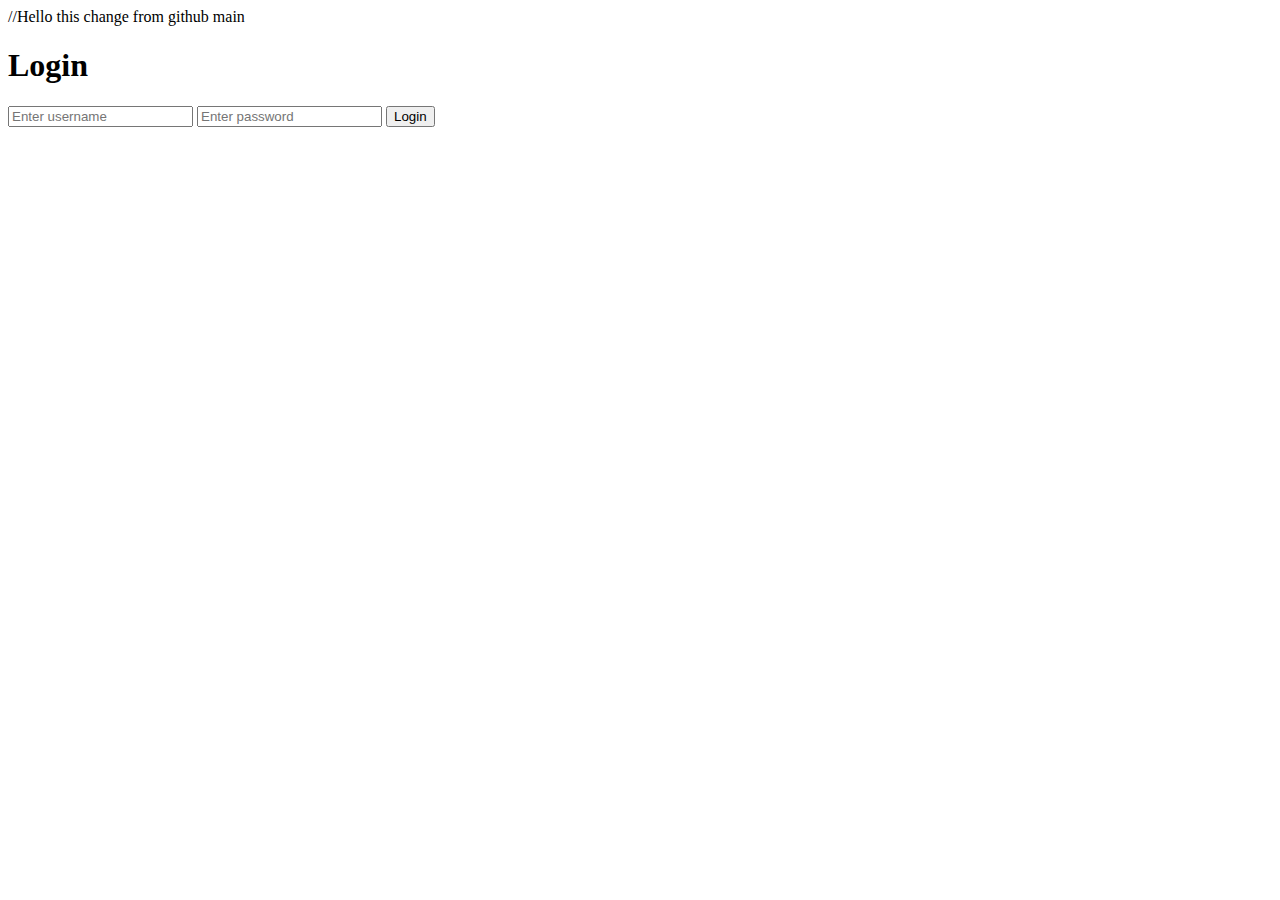
<file: login.html>
<!DOCTYPE html>
<html lang="en">
<head>
    <meta charset="UTF-8">
    <meta name="viewport" content="width=device-width, initial-scale=1.0">
    <title>Document</title>
</head>
<body>
    //Hello this change from github main
    <h1>Login</h1>
    <input class="form-control" placeholder="Enter username"/>
    <input type="password" placeholder="Enter password"/>
    <button class="btn btn-danger">Login</button>
</body>
</html>
</file>
<file: assets/css/style.css>
*
{
    margin: 0;
    padding: 0;
    box-sizing: border-box;
}

.navbar-brand svg{
    height: 40px;
    width: 40px;
}

.navbar
{
    background-color: transparent !important;
}

.nav-row a
{
    color: white !important;
}

.list-group li
{
    border: 0;
   padding-left: 10px;
   opacity: 0.8;
}

.list-group li:hover
{
    background-color: rgba(207, 175, 236, 0.406);
}

.links-div
{
    overflow: auto;
    height: 65vh;
}

.contact-form
{
    font-size: 70% !important;
}
.contact-form input,textarea,button
{
    font-size: 85% !important;
}

@media screen and (max-width:576px)  {
    
    .download-btn-div
    {
        display: flex;
        justify-content: center;
    }

.contact-form
{
    width: 75vw !important;
}

}
</file>
